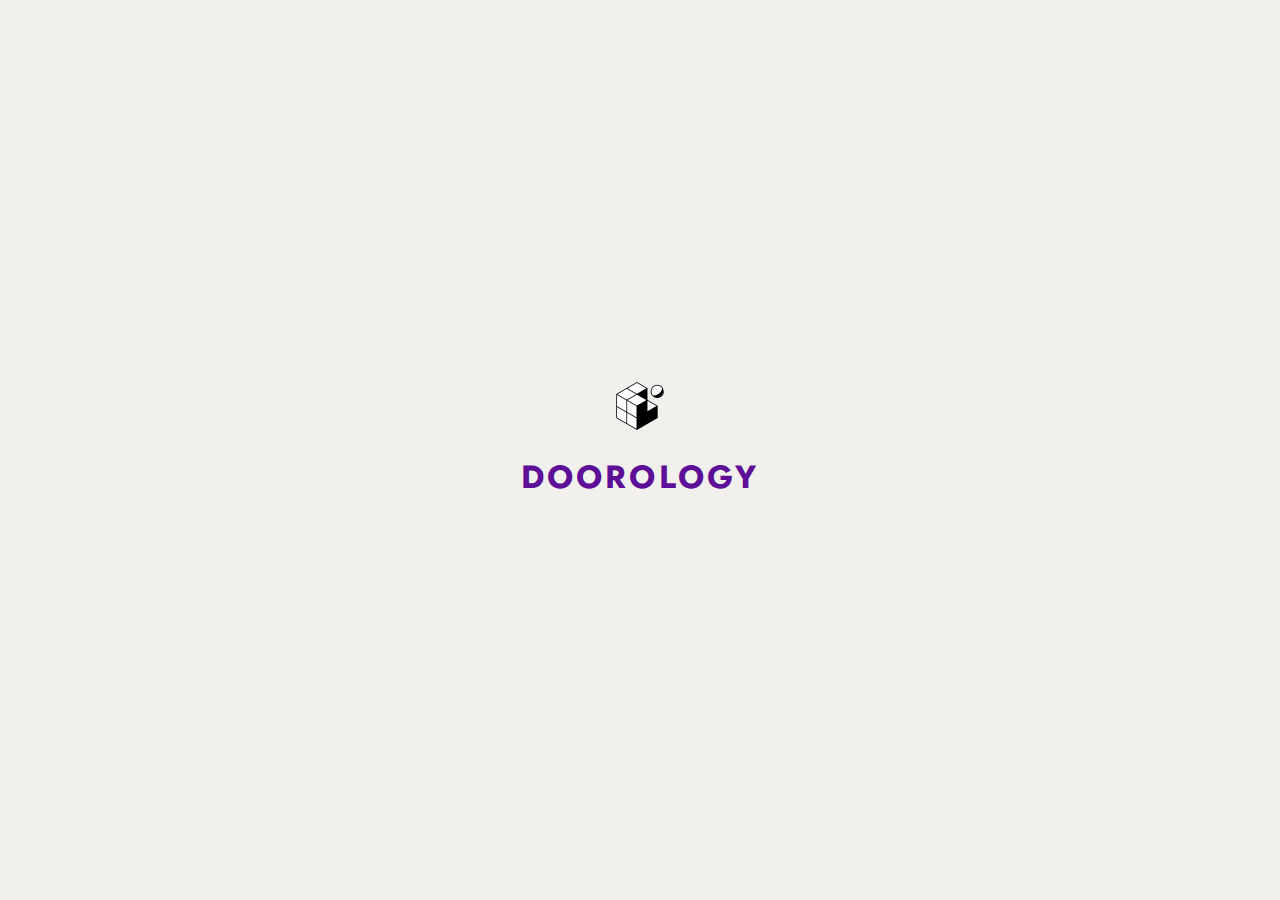
<file: Index.html>
<!DOCTYPE html>
<html lang="en">
<head>
    <meta charset="UTF-8">
    <meta name="viewport" content="width=device-width, initial-scale=1.0">
    <title>Doorology</title>
    <link rel="stylesheet" href="styles.css">
    <style>
        @import url('https://fonts.googleapis.com/css2?family=Jost:wght@700&display=swap');
    </style>
    <script type="text/javascript">
        setTimeout(function() {
            window.location.href = "page1.html";
        }, 6000); // 6000 milliseconds = 6 seconds
    </script>
</head>
<body>
    <div class="container" style="color: blue;">
        <div class="main-content">
            <img src="favicon.png" alt="Door Image" class="door-image">
        </div>
        <div class="header">
            <h1 class="danial">DOOROLOGY</h1>
        </div>
        
    </div>
</body>
</html>
</file>
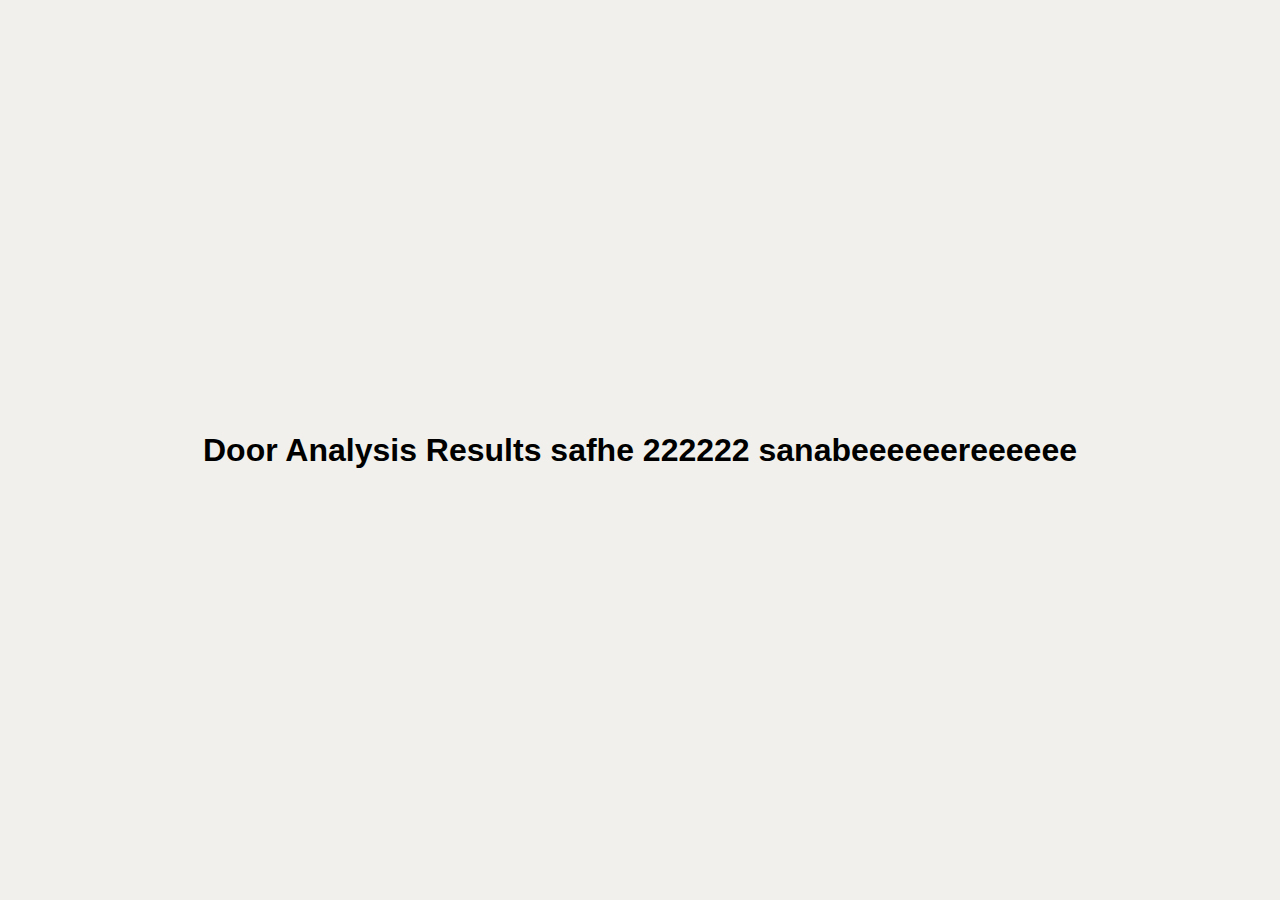
<file: explanation.html>
<!-- results.html -->
<!DOCTYPE html>
<html lang="en">
<head>
    <meta charset="UTF-8">
    <meta name="viewport" content="width=device-width, initial-scale=1.0">
    <title>in safheee 2 weeeeeeeee</title>
    <link rel="stylesheet" href="styles.css">
</head>
<body>
    <div class="container">
        <h1>Door Analysis Results safhe 222222  sanabeeeeeereeeeee</h1>
        <div id="results-container"></div>
    </div>

</body>
</html>
</file>
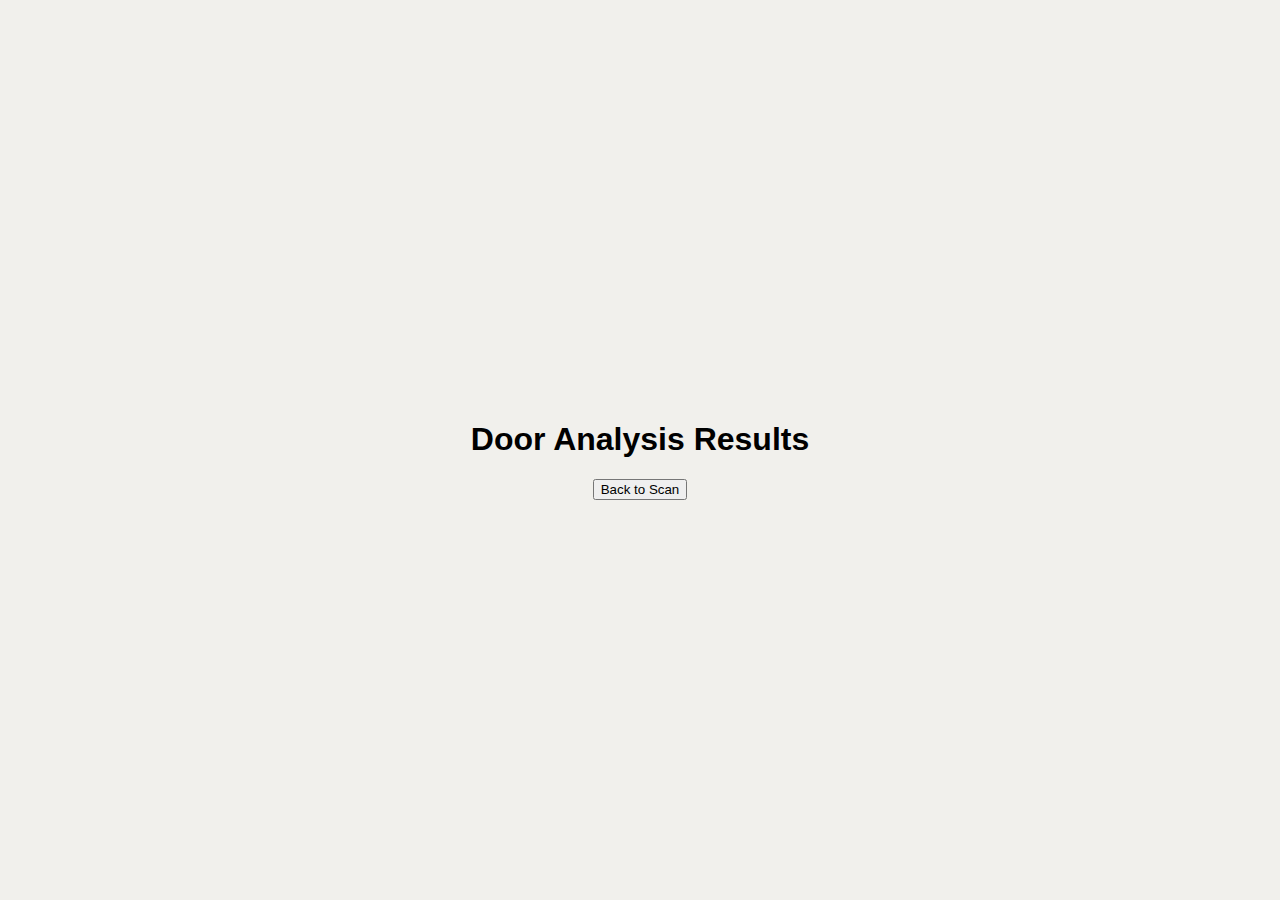
<file: results.html>
<!-- results.html -->
<!DOCTYPE html>
<html lang="en">
<head>
    <meta charset="UTF-8">
    <meta name="viewport" content="width=device-width, initial-scale=1.0">
    <title>Door Analysis Results</title>
    <link rel="stylesheet" href="styles.css">
</head>
<body>
    <div class="container">

        <h1>Door Analysis Results</h1>
        <div id="results-container"></div>
        <button onclick="goBack()">Back to Scan</button>
    </div>

    <script type="text/javascript">
        function displayResults() {
            const results = JSON.parse(localStorage.getItem('doorResults'));
            const resultsContainer = document.getElementById('results-container');
            results.forEach(result => {
                const resultDiv = document.createElement('div');
                resultDiv.classList.add('result');
                resultDiv.innerHTML = `
                    <p>${result.className}: ${result.probability * 100}%</p>
                `;
                resultsContainer.appendChild(resultDiv);
            });
        }

        function goBack() {
            window.location.href = 'scan.html';
        }

        window.onload = displayResults;
    </script>
</body>
</html>
</file>
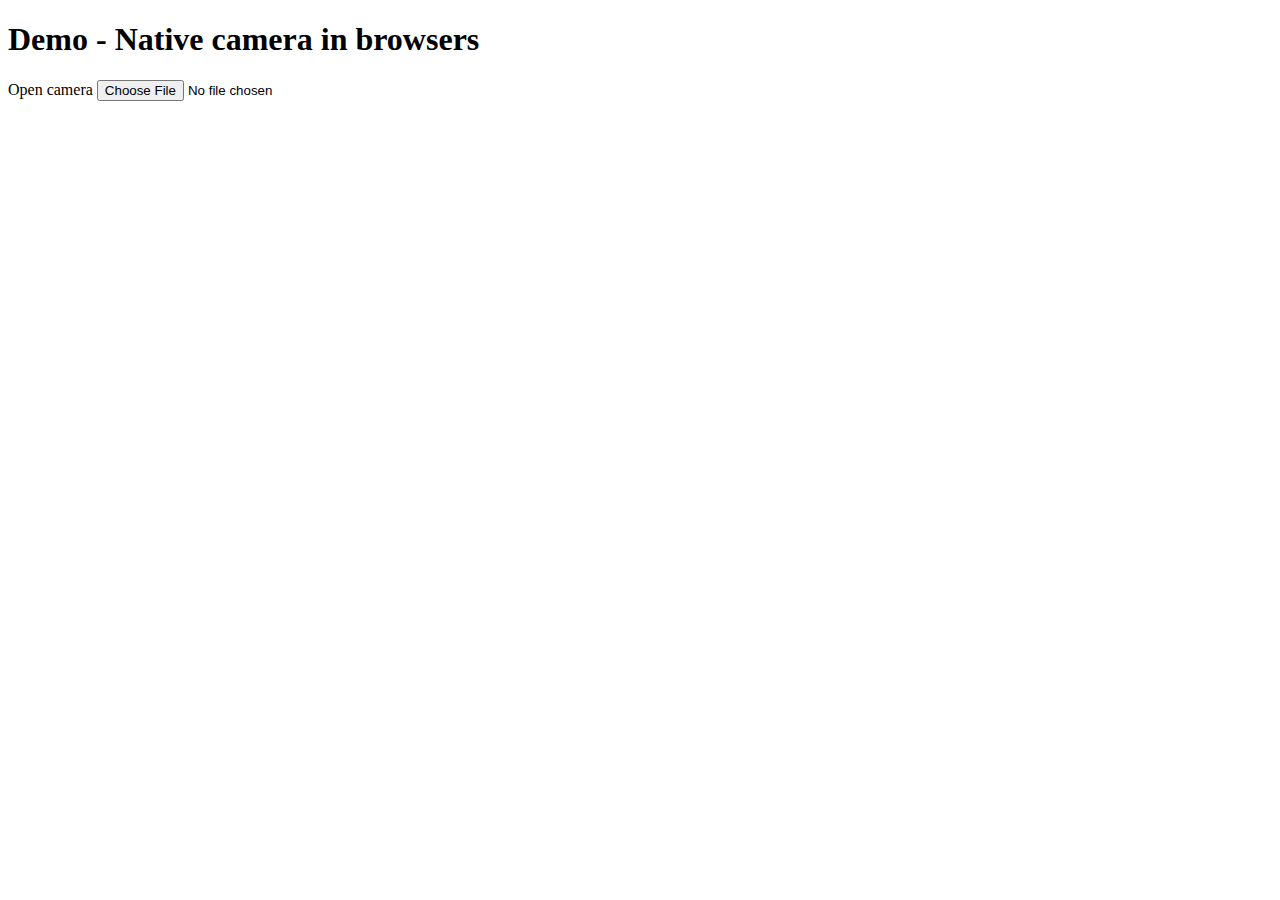
<file: scan3.html>
<!DOCTYPE html>
<html>
  <head>
    <meta charset="utf-8" />
    <meta http-equiv="X-UA-Compatible" content="IE=edge" />
    <meta name="viewport" content="width=device-width, initial-scale=1" />
    <script>
      document
  .getElementById("cameraFileInput")
  .addEventListener("change", function () {
    document
      .getElementById("pictureFromCamera")
      .setAttribute("src", window.URL.createObjectURL(this.files[0]));
      window.URL.createObjectURL(this.files[0])

  });
    </script>

    <title>Camera in browsers - pixo</title>

    <!-- imports the webpage's stylesheet -->
    <link rel="stylesheet" href="style.css" />

    <!-- imports the webpage's javascript file -->
    <!-- <script src="script.js" defer></script> -->
  </head>
  <body>
    <h1>Demo - Native camera in browsers</h1>

    <!-- The `label` is attached to the hidden file input -->
    <label for="cameraFileInput">
      <span class="btn">Open camera</span>

      <!-- The hidden file `input` for opening the native camera -->
      <input
        id="cameraFileInput"
        type="file"
        accept="image/*"
        capture="environment"
      />
    </label>



    <!-- displays the picture uploaded from the native camera -->
    <img id="pictureFromCamera" />
  </body>
</html>
</file>
<file: styles.css>
body {
    font-family: 'Jost', sans-serif;
    margin: 0;
    padding: 0;
    display: flex;
    align-items: center;
    justify-content: center;
    height: 100vh;
    background-color: #F1F0EC;
}

.container {
    text-align: center;
    width: 100%;
    padding: 20px;
}

.main-content {
    margin-bottom: 20px;
    max-width: 100%;
}

.header {
    margin-top: 20px;
    color: blueviolet;
}

.door-image {
    max-width: 65%;
    height: auto;
    border-radius: 10px;
}

 .danial{
    color: #5d0f98; /* Reddish-brown color */
    letter-spacing: 0.1em;
    line-height: 1.2;
}

@media (min-width: 768px) {
    .header-text {
        font-size: 2.5rem;
    }
}

.webcambuttons {
    
}
</file>
<file: style.css>
:root {
  --dl-size-size-large: 144px;
  --dl-size-size-small: 48px;
  --dl-size-size-medium: 96px;
  --dl-size-size-xlarge: 192px;
  --dl-size-size-xsmall: 16px;
  --dl-space-space-unit: 16px;
  --dl-size-size-xxlarge: 288px;
  --dl-size-size-maxwidth: 1400px;
  --dl-color-theme-accent1: #FFFFFF;
  --dl-color-theme-accent2: #F5D1B0;
  --dl-radius-radius-round: 50%;
  --dl-color-theme-primary1: #BF4408;
  --dl-color-theme-primary2: #E65103;
  --dl-space-space-halfunit: 8px;
  --dl-space-space-sixunits: 96px;
  --dl-space-space-twounits: 32px;
  --dl-radius-radius-radius2: 2px;
  --dl-radius-radius-radius4: 4px;
  --dl-radius-radius-radius8: 8px;
  --dl-space-space-fiveunits: 80px;
  --dl-space-space-fourunits: 64px;
  --dl-color-theme-secondary1: #FFFFFF;
  --dl-color-theme-secondary2: #FBF1EB;
  --dl-space-space-threeunits: 48px;
  --dl-color-theme-neutral-dark: #191818;
  --dl-radius-radius-cardradius: 8px;
  --dl-color-theme-neutral-light: #FBFAF9;
  --dl-radius-radius-imageradius: 8px;
  --dl-radius-radius-inputradius: 24px;
  --dl-radius-radius-buttonradius: 24px;
  --dl-space-space-oneandhalfunits: 24px;
}
 
.button {
  color: var(--dl-color-theme-neutral-dark);
  display: inline-block;
  padding: 0.5rem 1rem;
  border-color: var(--dl-color-theme-neutral-dark);
  border-width: 1px;
  border-radius: 4px;
  background-color: var(--dl-color-theme-neutral-light);
}
 
.input {
  color: var(--dl-color-theme-neutral-dark);
  cursor: auto;
  padding: 0.5rem 1rem;
  border-color: var(--dl-color-theme-neutral-dark);
  border-width: 1px;
  border-radius: 4px;
  background-color: var(--dl-color-theme-neutral-light);
}
 
.textarea {
  color: var(--dl-color-theme-neutral-dark);
  cursor: auto;
  padding: 0.5rem;
  border-color: var(--dl-color-theme-neutral-dark);
  border-width: 1px;
  border-radius: 4px;
  background-color: var(--dl-color-theme-neutral-light);
}
 
.list {
  width: 100%;
  margin: 1em 0px 1em 0px;
  display: block;
  padding: 0px 0px 0px 1.5rem;
  list-style-type: none;
  list-style-position: outside;
}
 
.list-item {
  display: list-item;
}
 
.teleport-show {
  display: flex !important;
  transform: none !important;
}
 
.thq-input {
  color: var(--dl-color-theme-neutral-dark);
  cursor: auto;
  outline: none;
  padding: 0.5rem 1rem;
  align-self: stretch;
  text-align: center;
  border-color: var(--dl-color-theme-neutral-dark);
  border-width: 1px;
  border-radius: var(--dl-radius-radius-inputradius);
  background-color: var(--dl-color-theme-neutral-light);
}
 
.thq-input:focus {
  outline: 1px solid var(--dl-color-theme-primary1);
}
 
.thq-button-filled {
  gap: var(--dl-space-space-halfunit);
  fill: var(--dl-color-theme-secondary1);
  color: var(--dl-color-theme-secondary1);
  cursor: pointer;
  display: flex;
  transition: 0.3s;
  align-items: center;
  font-weight: bold;
  padding-top: var(--dl-space-space-halfunit);
  white-space: nowrap;
  border-color: var(--dl-color-theme-primary1);
  border-width: 1px;
  padding-left: var(--dl-space-space-oneandhalfunits);
  border-radius: var(--dl-radius-radius-buttonradius);
  padding-right: var(--dl-space-space-oneandhalfunits);
  padding-bottom: var(--dl-space-space-halfunit);
  justify-content: center;
  background-color: var(--dl-color-theme-primary1);
}
 
.thq-button-filled:hover {
  fill: var(--dl-color-theme-secondary2);
  color: var(--dl-color-theme-secondary2);
  border-color: var(--dl-color-theme-primary2);
  background-color: var(--dl-color-theme-primary2);
}
 
.thq-button-outline {
  gap: var(--dl-space-space-halfunit);
  fill: var(--dl-color-theme-primary1);
  color: var(--dl-color-theme-primary1);
  border: 1px solid;
  cursor: pointer;
  display: flex;
  transition: 0.3s;
  align-items: center;
  font-weight: bold;
  padding-top: var(--dl-space-space-halfunit);
  white-space: nowrap;
  border-color: var(--dl-color-theme-primary1);
  padding-left: var(--dl-space-space-oneandhalfunits);
  border-radius: var(--dl-radius-radius-buttonradius);
  padding-right: var(--dl-space-space-oneandhalfunits);
  padding-bottom: var(--dl-space-space-halfunit);
  justify-content: center;
}
 
.thq-button-outline:hover {
  fill: var(--dl-color-theme-secondary2);
  color: var(--dl-color-theme-secondary2);
  border-color: var(--dl-color-theme-primary2);
  background-color: var(--dl-color-theme-primary2);
}
 
.thq-button-flat {
  gap: var(--dl-space-space-halfunit);
  fill: var(--dl-color-theme-primary1);
  color: var(--dl-color-theme-primary1);
  cursor: pointer;
  display: flex;
  transition: 0.3s;
  align-items: center;
  font-weight: bold;
  padding-top: var(--dl-space-space-halfunit);
  white-space: nowrap;
  border-color: transparent;
  border-width: 1px;
  padding-left: var(--dl-space-space-oneandhalfunits);
  border-radius: var(--dl-radius-radius-buttonradius);
  padding-right: var(--dl-space-space-oneandhalfunits);
  padding-bottom: var(--dl-space-space-halfunit);
  justify-content: center;
}
 
.thq-button-flat:hover {
  fill: var(--dl-color-theme-secondary1);
  color: var(--dl-color-theme-secondary1);
  border-color: var(--dl-color-theme-primary2);
  background-color: var(--dl-color-theme-primary2);
}
 
.thq-heading-1 {
  font-size: 48px;
  font-family: STIX Two Text;
  font-weight: 700;
  line-height: 1.5;
}
 
.thq-heading-2 {
  font-size: 35px;
  font-family: STIX Two Text;
  font-weight: 600;
  line-height: 1.5;
}
 
.thq-heading-3 {
  font-size: 26px;
  font-family: STIX Two Text;
  font-weight: 600;
  line-height: 1.5;
}
 
.thq-body-large {
  font-size: 18px;
  font-family: Noto Sans;
  line-height: 1.5;
}
 
.thq-body-small {
  font-size: 16px;
  font-family: Noto Sans;
  line-height: 1.5;
}
 
.thq-team-image-round {
  width: 80px;
  height: 80px;
  object-fit: cover;
  border-radius: 50%;
}
 
.thq-section-padding {
  width: 100%;
  display: flex;
  padding: var(--dl-space-space-fiveunits);
  position: relative;
  align-items: center;
  flex-direction: column;
}
 
.thq-section-max-width {
  width: 100%;
  max-width: var(--dl-size-size-maxwidth);
}
 
.thq-img-ratio-1-1 {
  width: 100%;
  object-fit: cover;
  aspect-ratio: 1/1;
  border-radius: var(--dl-radius-radius-imageradius);
}
 
.thq-img-ratio-16-9 {
  width: 100%;
  object-fit: cover;
  aspect-ratio: 16/9;
  border-radius: var(--dl-radius-radius-imageradius);
}
 
.thq-img-ratio-4-3 {
  width: 100%;
  object-fit: cover;
  aspect-ratio: 4/3;
  border-radius: var(--dl-radius-radius-imageradius);
}
 
.thq-img-ratio-4-6 {
  width: 100%;
  object-fit: cover;
  aspect-ratio: 4/6;
  border-radius: var(--dl-radius-radius-imageradius);
}
 
.thq-img-round {
  width: 100%;
  border-radius: var(--dl-radius-radius-round);
}
 
.thq-flex-column {
  gap: var(--dl-space-space-twounits);
  display: flex;
  overflow: hidden;
  position: relative;
  align-items: center;
  flex-direction: column;
}
 
.thq-flex-row {
  gap: var(--dl-space-space-twounits);
  display: flex;
  overflow: hidden;
  position: relative;
  align-items: center;
}
 
.thq-grid-6 {
  display: grid;
  grid-gap: var(--dl-space-space-twounits);
  grid-template-columns: 1fr 1fr 1fr 1fr 1fr 1fr;
}
 
.thq-grid-5 {
  display: grid;
  grid-gap: var(--dl-space-space-twounits);
  grid-template-columns: 1fr 1fr 1fr 1fr 1fr;
}
 
.thq-card {
  gap: var(--dl-space-space-oneandhalfunits);
  display: flex;
  padding: var(--dl-space-space-twounits);
  align-items: stretch;
  border-radius: var(--dl-radius-radius-cardradius);
  flex-direction: column;
}
 
.thq-box-shadow {
  box-shadow: 0px 0px 5px -2px var(--dl-color-theme-neutral-dark);
}
 
.thq-grid-3 {
  display: grid;
  grid-gap: var(--dl-space-space-twounits);
  grid-template-columns: 1fr 1fr 1fr;
}
 
.thq-grid-4 {
  display: grid;
  grid-gap: var(--dl-space-space-twounits);
  grid-template-columns: 1fr 1fr 1fr 1fr;
}
 
.thq-grid-2 {
  width: 100%;
  display: grid;
  grid-gap: var(--dl-space-space-twounits);
  grid-template-columns: 1fr 1fr;
}
 
.thq-checkbox {
  width: var(--dl-size-size-xsmall);
  height: var(--dl-size-size-xsmall);
}
 
.thq-select {
  cursor: pointer;
  appearance: none;
  padding-top: var(--dl-space-space-halfunit);
  padding-left: var(--dl-space-space-unit);
  border-radius: var(--dl-radius-radius-inputradius);
  padding-right: var(--dl-space-space-twounits);
  padding-bottom: var(--dl-space-space-halfunit);
  background-color: var(--dl-color-theme-neutral-light);
  background-image: url('data:image/svg+xml;charset=US-ASCII,%3Csvg width%3D%2220%22 height%3D%2220%22 xmlns%3D%22http%3A//www.w3.org/2000/svg%22 viewBox%3D%220 0 20 20%22 fill%3D%22%23000%22%3E%3Cpath d%3D%22M4.293 7.293a1 1 0 011.414 0L10 11.586l4.293-4.293a1 1 0 111.414 1.414l-5 5a1 1 0 01-1.414 0l-5-5a1 1 0 010-1.414z%22/%3E%3C/svg%3E');
  background-repeat: no-repeat;
  background-position: right 8px center;
}
 
.thq-divider-horizontal {
  width: 100%;
  height: 1px;
  background-color: var(--dl-color-theme-neutral-dark);
}
 
.thq-icon-small {
  width: 24px;
  height: 24px;
}
 
.thq-button-icon {
  fill: var(--dl-color-theme-secondary1);
  padding: 3px;
  transition: 0.3s;
  border-radius: var(--dl-radius-radius-round);
}
 
.thq-button-icon:hover {
  fill: var(--dl-color-theme-secondary2);
}
 
.thq-icon-medium {
  width: var(--dl-size-size-small);
  height: var(--dl-size-size-small);
}
 
.thq-icon-x-small {
  width: var(--dl-size-size-xsmall);
  height: var(--dl-size-size-xsmall);
}
 
.thq-link {
  cursor: pointer;
  display: inline-block;
  overflow: hidden;
  background: linear-gradient(to right, var(--dl-color-theme-primary1) 50%, var(--dl-color-theme-neutral-dark) 50%);
  transition: background-position 300ms ease;
  font-weight: 600;
  background-clip: text;
  background-size: 200% 100%;
  background-position: 100%;
  -webkit-text-fill-color: transparent;
}
 
.thq-link:hover {
  background-position: 0 100%;
}
 
.thq-grid-auto-300 {
  display: grid;
  grid-gap: var(--dl-space-space-oneandhalfunits);
  grid-template-columns: repeat(auto-fit, minmax(300px, 1fr));
}
 
.thq-animated-group-vertical-reverse {
  gap: var(--dl-space-space-unit);
  width: 100%;
  display: flex;
  animation: scroll-y 20s linear infinite;
  align-items: flex-start;
  flex-direction: column;
  justify-content: space-around;
  animation-direction: reverse;
}
 
.thq-animated-group-horizontal-reverse {
  gap: var(--dl-space-space-unit);
  display: flex;
  animation: scroll-x 20s linear infinite;
  min-width: 100%;
  align-items: center;
  flex-shrink: 0;
  justify-content: space-around;
  animation-direction: reverse;
}
 
.thq-animated-group-vertical {
  gap: var(--dl-space-space-unit);
  width: 100%;
  display: flex;
  animation: scroll-y 20s linear infinite;
  align-items: flex-start;
  flex-direction: column;
  justify-content: space-around;
}
 
.thq-animated-group-horizontal {
  gap: var(--dl-space-space-unit);
  display: flex;
  animation: scroll-x 20s linear infinite;
  min-width: 100%;
  align-items: center;
  flex-shrink: 0;
  justify-content: space-around;
}
 
.thq-animated-group-container-vertical {
  gap: var(--dl-space-space-unit);
  display: flex;
  overflow: hidden;
  flex-direction: column;
}
 
.thq-animated-group-container-horizontal {
  gap: var(--dl-space-space-unit);
  display: flex;
  overflow: hidden;
}
 
.thq-mask-image-vertical {
  mask-image: linear-gradient(to bottom, transparent, black 1%, black 99%, transparent);
}
 
.thq-mask-image-horizontal {
  mask-image: linear-gradient(to right, transparent, black 1%, black 99%, transparent);
}
 
.thq-img-scale {
  transition: 0.3s;
}
 
.thq-img-scale:hover {
  scale: 1.05;
}
 
.thq-animated-card-bg-1 {
  width: 100%;
  height: 100%;
  transition: transform 0.3s;
  border-radius: var(--dl-radius-radius-cardradius);
  background-color: var(--dl-color-theme-accent1);
}
 
.thq-animated-card-bg-2 {
  transition: transform 0.3s;
  border-radius: var(--dl-radius-radius-cardradius);
  background-color: var(--dl-color-theme-accent2);
}
 
.thq-button-animated {
  outline: none;
  z-index: 1;
  overflow: hidden;
  position: relative;
  border-width: 2px;
}
 
.thq-input::placeholder {
  text-align: center;
  vertical-align: middle;
}
 
.thq-animated-group-container-vertical:hover div {
  animation-play-state: paused;
}
 
.thq-animated-group-container-horizontal:hover div {
  animation-play-state: paused;
}
 
.thq-animated-card-bg-2:has([data-animated="true"]:hover) {
  transform: translate3d(0px, 0px, 0px) scale3d(1, 1, 1) rotateX(0deg) rotateY(0deg) rotateZ(3deg) skew(0deg, 0deg);
}
 
.thq-animated-card-bg-1:has([data-animated="true"]:hover) {
  transform: translate3d(0px, 0px, 0px) scale3d(1, 1, 1) rotateX(0deg) rotateY(0deg) rotateZ(-6deg) skew(0deg, 0deg);
}
 
.thq-button-animated:before {
  top: 0;
  left: -20%;
  color: var(--dl-color-theme-neutral-light);
  width: 200%;
  height: 101%;
  content: "";
  z-index: 1;
  position: absolute;
  transform: scaleX(0);
  transition: transform 0.5s;
  border-radius: var(--dl-radius-radius-buttonradius);
  background-color: var(--dl-color-theme-neutral-dark);
  transform-origin: 0 0;
  transition-timing-function: cubic-bezier(0.5, 1.6, 0.4, 0.7);
}
 
.thq-button-animated:hover::before {
  color: var(--dl-color-theme-neutral-light);
  z-index: -1;
  transform: scaleX(1);
}
 
.Content {
  font-size: 16px;
  font-family: Inter;
  font-weight: 400;
  line-height: 1.15;
  text-transform: none;
  text-decoration: none;
}
 
@media(max-width: 991px) {
  .thq-grid-4 {
    grid-template-columns: 1fr 1fr 1fr;
  }
}
 
@media(max-width: 767px) {
  .thq-section-padding {
    padding: var(--dl-space-space-threeunits);
  }
  .thq-flex-column {
    gap: var(--dl-space-space-oneandhalfunits);
  }
  .thq-flex-row {
    gap: var(--dl-space-space-oneandhalfunits);
  }
  .thq-grid-6 {
    grid-gap: var(--dl-space-space-oneandhalfunits);
    grid-template-columns: 1fr 1fr 1fr;
  }
  .thq-grid-5 {
    grid-gap: var(--dl-space-space-oneandhalfunits);
    grid-template-columns: 1fr 1fr 1fr;
  }
  .thq-card {
    padding: var(--dl-space-space-oneandhalfunits);
  }
  .thq-grid-3 {
    grid-gap: var(--dl-space-space-oneandhalfunits);
    grid-template-columns: 1fr 1fr;
  }
  .thq-grid-4 {
    grid-gap: var(--dl-space-space-oneandhalfunits);
    flex-direction: row;
    grid-template-columns: 1fr 1fr;
  }
  .thq-grid-2 {
    grid-gap: var(--dl-space-space-oneandhalfunits);
    grid-template-columns: 1fr;
  }
  .thq-img-scale {
    width: 100%;
  }
}
 
@media(max-width: 479px) {
  .thq-section-padding {
    padding: var(--dl-space-space-oneandhalfunits);
  }
  .thq-flex-column {
    gap: var(--dl-space-space-unit);
  }
  .thq-flex-row {
    gap: var(--dl-space-space-unit);
  }
  .thq-grid-6 {
    grid-gap: var(--dl-space-space-unit);
    grid-template-columns: 1fr 1fr;
  }
  .thq-grid-5 {
    grid-gap: var(--dl-space-space-unit);
    grid-template-columns: 1fr 1fr;
  }
  .thq-grid-3 {
    grid-gap: var(--dl-space-space-unit);
    align-items: center;
    grid-template-columns: 1fr;
  }
  .thq-grid-4 {
    grid-gap: var(--dl-space-space-unit);
    align-items: center;
    flex-direction: column;
    grid-template-columns: 1fr;
  }
  .thq-grid-2 {
    grid-gap: var(--dl-space-space-unit);
  }
  .thq-grid-auto-300 {
    grid-template-columns: 1fr;
  }

  #cameraFileInput {
    display: none;
  }
  
  #pictureFromCamera {
    width: 100%;
    height: auto;
    margin-top: 16px;
  }
  
  .btn {
    display: inline-block;
    background-color: #00b531;
    color: white;
    padding: 8px 12px;
    border-radius: 4px;
    font-size: 16px;
    cursor: pointer;
  }
  
  .btn:hover {
    filter: brightness(0.9);
  }
}
</file>
